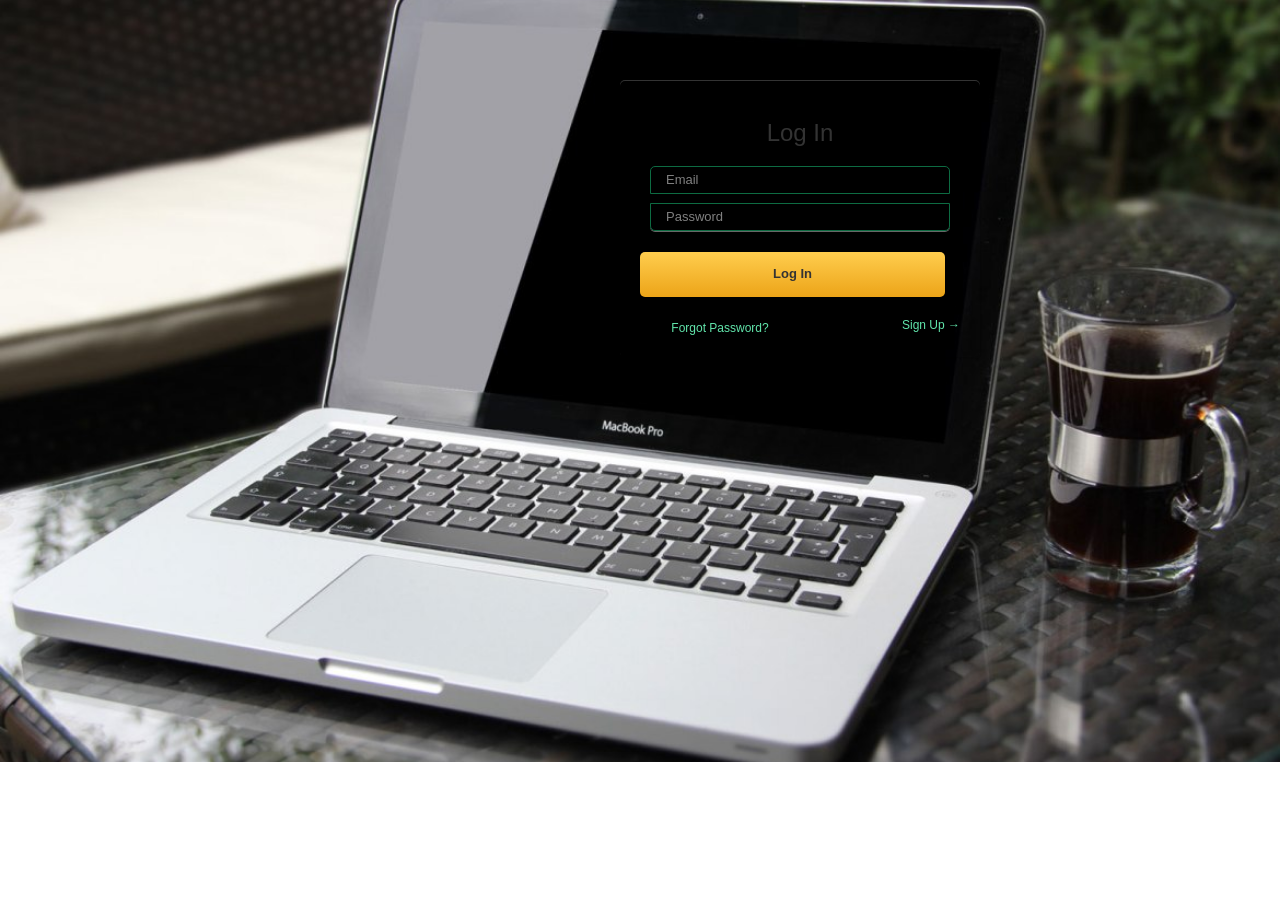
<file: _login.html>
<!doctype html>
<html>
<head>
<meta charset="utf-8">
<title>Untitled Document</title>
<link rel="stylesheet" href="css/bootstrap.min.css">
        <link rel="stylesheet" href="css/font-awesome.css">
        <link rel="stylesheet" href="css/animate.css">
        <link rel="stylesheet" href="css/templatemo_misc.css">
        <link rel="stylesheet" href="css/templatemo_style.css">
        <link rel="stylesheet" href="css/owl-carousel.css">
</head>

<body>

 <div class="banner">
            <div class="container">
                <div class="row">
                    <div class="col-md-8 col-md-offset-2">
                        <div class="banner-content login-page">
 <div class="login">
<h3>Log In</h3>
  <fieldset>
    <input type="email" placeholder="Email" />
  	<input type="password" placeholder="Password" />
  </fieldset>
  <input type="submit" value="Log In" />
  <div class="utilities">
    <a href="#">Forgot Password?</a>
    <a href="#">Sign Up &rarr;</a>
  </div>
  </div>
  </div>

  </div>
 </div>
</div>
</div>
</body>
</html>
</file>
<file: css/templatemo_style.css>
/*

Power Template

http://www.templatemo.com/tm-508-power

*/

* {
    margin: 0;
    padding: 0;
    font-family: 'Source Sans Pro', sans-serif;
    outline: none!important;
}

a {
  text-decoration: none!important;
}

body {
  overflow-x: hidden;
  with:100%;
  
}
.login-page{
	margin:0;
	
   with:100%;
   min-height:762px;
 
}
#Banner-Main{
	background-image:url(../img/banner-Main.jpg)
}
ul {
  list-style: none;
  margin: 0px;
}

p {
  font-size: 16px;
  line-height: 26px;
  letter-spacing: 0.25px;
  font-weight: 300;
}
.menu-first li a{
	width:125px;
	text-align: center;
	color:#000000 !important;
	
}
.navbar-nav>li>a{
	padding:25px;
	padding-right:40px;
}
.navbar-inverse .navbar-nav>li>a{
	color:black;
	font-family:'B nazanin';
	font-weight:bold;
	text-align:center;
	font-size:18px;
}

.navbar-header{
	height:70px;
}
#font-navbar-brand{
	padding:8px;
	color:#363e50 !important;
}
.col-xs-15,
.col-sm-15,
.col-md-15,
.col-lg-15
{
    position: relative;
    min-height: 1px;
    padding-right: 10px;
    padding-left: 10px;
}

.col-xs-15 {
    width: 20%;
    float: left;
}
#font-navbar-brand{
	font-family:'B nazanin','sans serif';
}
.login {
  
  background-color:transparent;
  border-radius: 5px;
  padding: 20px;

  position: absolute;
  left: 50%;
  top: 80px;
  margin-left: -20px;
  box-shadow: 0px 1px 0px rgba(255, 255, 255, 0.2) inset, 0px 0px 2px rgba(0, 0, 0, 0.5);
}

.login h2 {
  color: white;
  font-size: 20px;
  margin: 0 0 15px;
  text-shadow: 0px -1px rgba(0, 0, 0, 0.5);
}
.login fieldset {
  border: 0;
  padding: 0;
  margin-bottom: 10px;
}
.login fieldset input {
  outline: none;
  width: 300px;
  height: 12px;
  display: block;
  background-color:transparent;
  border: 1px solid #0d6b42;
  margin: 10px;
  padding: 13px 15px;
  font-size: 13px;
}
.login fieldset input:focus, .login fieldset input:active {
  background-color: #1ea167;
}
.login fieldset input:nth-child(1) {
  border-radius: 5px 5px 0 0;
  box-shadow: 0 2px 5px rgba(0, 0, 0, 0.1) inset;
}
.login fieldset input:nth-child(2) {
  position: relative;
  top: -1px;
  border-radius: 0 0 5px 5px;
  box-shadow: 0 -2px 5px rgba(0, 0, 0, 0.1) inset, 0 1px 0 rgba(255, 255, 255, 0.4);
}
.login fieldset ::-webkit-input-placeholder {
  color: rgba(255, 255, 255, 0.5);
}
.login input[type="submit"] {
  margin: 0;
  display: block;
  padding: 13px 0;
  width: 305px;
  font-size: 13px;
  font-weight: bold;
  border: 0;
  text-shadow: 0px 1px 0px rbga(255, 255, 255, 1);
  background-color: #f6ba35;
  background-image: -webkit-linear-gradient(90deg, #eca418, #ffcd4e);
  border-radius: 5px;
  box-shadow: 0px 2px 5px rgba(0, 0, 0, 0.3);
}
.login .utilities {
  margin-top: 20px;
}
.login .utilities a {
  color: #61e5ab;
  text-decoration: none;
  font-size: 12px;
  text-shadow: -1px -1px 0 rgba(0, 0, 0, 0.4);
}
.login .utilities a:hover {
  color: white;
}
.login .utilities a:nth-child(2) {
  display: block;
  float: right;
  width: 50%;
  text-align: right;
}
.login:before, .login:after {
  z-index: -1;
  position: absolute;
  content: "";
  left: 5px;
  width: 53%;
  top: 15px;
  height: 80%;
  bottom: 80%;
  max-width: 300px;
  background: rgba(0, 0, 0, 0.7);
  box-shadow: -10px -15px 20px rgba(0, 0, 0, 0.2);
  -webkit-transform: rotate(-3deg);
}
.login:after {
  box-shadow: 10px -15px 20px rgba(0, 0, 0, 0.2) !important;
  -webkit-transform: rotate(3deg);
  right: 5px;
  left: auto;
}


@media (min-width: 768px) {
.col-sm-15 {
        width: 20%;
        float: left;
    }
}

@media (min-width: 992px) {
    .col-md-15 {
        width: 20%;
        float: left;
    }
}

@media (min-width: 1200px) {
    .col-lg-15 {
        width: 20%;
        float: left;
    }
}

.primary-button a {
  padding: 13px 20px;
  letter-spacing: 0.5px;
  background-color: #46bae2;
  color: #fff;
  text-transform: uppercase;
  font-size: 13px;
  font-weight: 700;
  text-decoration: none;
}

.secondary-button a {
  padding: 13px 20px;
  letter-spacing: 0.5px;
  background-color: #f2745f;
  color: #fff;
  text-transform: uppercase;
  font-size: 13px;
  font-weight: 700;
  text-decoration: none;
}

.border-button a {
  padding: 13px 20px;
  letter-spacing: 0.5px;
  background-color: transparent;
  border: 1px solid #fff;
  color: #fff;
  text-transform: uppercase;
  font-size: 13px;
  font-weight: 700;
  text-decoration: none;
}


.section-heading {
  text-align: center;
  margin-top: 80px;
  margin-bottom: 60px;
}

.section-heading h4 {
  margin-top: 0px;
  font-size: 28px;
  text-transform: uppercase;
  font-weight: 300;
  color: #121212;
}

.section-heading p {
  color: #7a7a7a;
  padding: 0px 25%;
}

.navbar-inverse {
  background-color: #fff;
  border: none;
}

.navbar-inverse .navbar-nav>.active>a, .navbar-inverse .navbar-nav>.active>a:hover, .navbar-inverse .navbar-nav>.active>a:focus {
  background-color: #f2745f;
}

.main-header {
  position: fixed;
  width: 100%;
  height: 80px;
  margin: 0 auto;
  z-index: 1000;
  top: 30px;
  -webkit-transition: all 150ms ease-in-out;
  -moz-transition: all 150ms ease-in-out;
  transition: all 150ms ease-in-out;
}

.navbar {
  margin-bottom: 0px;
}

.navbar-header {
  float: none;
}

.scrolled {
  position: fixed;
  left: 0;
  top: 0;
  -webkit-transition: all 150ms ease-in-out;
  -moz-transition: all 150ms ease-in-out;
  transition: all 150ms ease-in-out;
}

#menu-wrapper {
  background-color: white;
  overflow: hidden;
  -moz-box-shadow: 1px 1px 3px 2px rgba(0, 0, 0, 0.07);
  -webkit-box-shadow: 1px 1px 3px 2px rgba(0, 0, 0, 0.07);
  box-shadow: 1px 1px 3px 2px rgba(0, 0, 0, 0.07);
}

.navbar-brand {
  font-family: 'Open Sans', sans-serif;
  font-size: 26px;
  line-height: 50px;
  font-weight: 900;
  text-transform: uppercase;
  color: #46bae2!important;
  transition: all 0.5s;
  margin-left: 30px;
}

.menu-first ul li {
  display: inline-block;
  margin: 0px;
}
.menu-first ul li:last-child {
  margin-right: 60px!important;
}
.menu-first {
  float: right;
  margin-left: 
}
.menu-first li a {
  color: #7a7a7a;
  font-size: 14px;
  font-weight: 300;
  text-transform: uppercase;
  text-shadow: none;
  display: inline-block;
  line-height: 80px;
  padding: 0px 20px;
  letter-spacing: 0.5px;
  transition: all 0.5s;
  outline: none;
}
.menu-first ul li.active a {
  color: #fff;
  background-color: #f2745f;
}

.navbar-inverse .navbar-nav>li>a:hover, .navbar-inverse .navbar-nav>li>a:focus {
  color: #7a7a7a;
}

.navbar-inverse .navbar-toggle {
  border-color: #f2745f;
  background-color: #f2745f;
  right: 15px;
}

.banner {
  background-image: url(../img/banner-bg.jpg);
  background-repeat: no-repeat;
  background-size: cover;
  background-position: center center;
}

.banner-content {
  text-align: center;
  padding: 280px 0px 200px 0px;
}

.banner-content h6 {
  font-size: 18px;
  color: #fff;
  font-weight: 700;
  text-transform: uppercase;
  letter-spacing: 2px;
  margin-bottom: 5px;
}

.banner-content h2 {
  font-size: 80px;
  font-weight: 700;
  text-transform: uppercase;
  color: #fff;
  letter-spacing: 2px;
  margin-top: 0px;
  margin-bottom: 30px;
}

.banner-content ul {
  padding: 0;
  margin: 0;
  list-style: none;
}

.banner-content ul li {
  display: inline-block;
  margin: 10px;
}


.intro {
  background-color: #46bae2;
  text-align: center;
  padding: 80px 0px;
}

.intro h4 {
  margin-top: 0px;
  font-size: 44px;
  font-weight: 300;
  color: #fff;
}

.intro h6 {
  margin-top: 15px;
  font-size: 17px;
  font-weight: 700;
  color: #fff;
  letter-spacing: 1px;
}

.intro .border-button {
  margin-top: 45px;
}



#about {
  padding: 0px;
  background-image: url(../img/services-bg.jpg);
  background-repeat: no-repeat;
  background-size: cover;
  background-position: center center;
  background-attachment: fixed;
}

#about .service-item {
  text-align: center;
  margin: 0px -15px;
  padding: 120px 45px;
}

#about .service-item h4 {
  margin-top: 45px;
  margin-bottom: 20px;
  font-size: 22px;
  font-weight: 700;
  color: #fff;
  text-transform: uppercase;
}

#about .service-item p {
  margin-bottom: 0px;
  color: #fff;
}

#about .first-service {
  background-color: rgba(242, 116, 95, 0.75);
}

#about .second-service {
  background-color: rgba(54, 62, 80, 0.75);
}

#about .third-service {
  background-color: rgba(70, 186, 226, 0.75);
}

#about .service-item .icon {
  width: 70px;
  height: 70px;
  display: inline-block;
  text-align: center;
  line-height: 74px;
  background-color: transparent;
}




.what-we-do {
  background-color: #fff;
  padding-bottom: 80px;
}

.what-we-do .tabs li a {
  text-decoration: none;
  color: #121212;
}

.what-we-do .tabs .active .list-item {
  background-color: #f2745f!important;
  color: #fff!important;
}

.what-we-do .tabs .active .list-item .icon {
  background-color: #fff;
}

.what-we-do .list-item {
  background-color: #f4f4f4;
  text-align: center;
  padding: 40px 0px;
  margin: 15px 0px;
  transition: all 0.5s;
}

.what-we-do .list-item .icon {
  width: 90px;
  height: 90px;
  border-radius: 50%;
  display: inline-block;
  text-align: center;
  line-height: 90px;
  background-color: transparent;
}

.what-we-do .list-item h4 {
  margin-top: 20px;
  margin-bottom: 0px;
  font-size: 17px;
  font-weight: 700;
  text-transform: uppercase;
}

.what-we-do .tab-content-services {
  margin-top: 60px;
}

.what-we-do .tab-content-services .right-image img {
  width: 100%;
  overflow: hidden;
}

.what-we-do .tab-content-services .left-text h4 {
  font-size: 22px;
  text-transform: uppercase;
  font-weight: 700;
  margin-top: 0px;
  margin-bottom: 20px;
}

.what-we-do .tab-content-services .left-text p {
  color: #7a7a7a;
}

.what-we-do .tab-content-services .left-text .primary-button {
  margin-top: 35px;
  margin-bottom: 50px;
}





#portfolio {
  text-align: center;
}

#portfolio .item {
  margin: 0px 5px;
}

.portfolio-section {
  background-color: #363e50;
  padding-bottom: 80px;
}

#portfolio .section-heading h4 {
  color: #fff;
}

#portfolio .section-heading p {
  color: #aaa;
}

#portfolio .portfolio-item img {
  max-width: 100%;
  overflow: hidden;
}

.owl-pagination {
  margin-top: 30px;
  opacity: 1;
  display: inline-block;
}

.owl-page span {
  display: block;
  width: 10px;
  height: 10px;
  margin: 0px 5px;
  filter: alpha(opacity=50);
  opacity: 0.5;
  -webkit-border-radius: 20px;
  -moz-border-radius: 20px;
  border-radius: 20px;
  background: #46bae2;
}



#blog {
  background-color: #f4f4f4;
}

#blog .section-heading {
  text-align: center;
}

.wrapper {
  text-align: left;
}

#blog .tabs {
  list-style: none;
  margin-top: 0px;
}

#blog .tabs li {
  display: block;
  text-align: left;
  margin-bottom: 29px;
}

#blog .tabs a {
  display:block;
  text-align: left;
  text-decoration:none;
  text-transform: uppercase;
  letter-spacing: 0.5px;
  color:#121212;
  font-size: 20px;
  font-weight: 700;
  padding: 24px 25px;
  background-color: #fff;
  transition: all 0.3s;
  box-shadow: 0px 0px 10px #cdcdcd;
}

#blog .tabs .active {
  background-color: #46bae2;
  color: #fff!important;
}
#blog .tabs .active .info-post li {
  color: #fff!important;
}
#blog .tabs .active .info-post li i {
  color: #fff!important;
}
#first-tab-group {
  margin-top: 0px;
  margin-bottom: 15px;
}
#first-tab-group img {
  width: 100%;
  overflow: hidden;
}
.tabgroup .text-content  {
  background-color: #fff;
  color: #fff;
  padding: 25px;
  text-align: left;
  margin-top: -10px;
  margin-left: 10px;
  margin-right: 10px;
  position: relative;
  box-shadow: 0px 0px 10px #cdcdcd;
}
.tabgroup .text-content h4 {
  font-size: 20px;
  font-weight: 700;
  text-transform: uppercase;
  letter-spacing: 0.5px;
  color: #121212;
  margin-top: 0px;
  margin-bottom: 15px;
}
.tabgroup .text-content span {
  font-size: 13px;
  color: #33c1cf;
}
.tabgroup .text-content a {
  font-size: 13px;
  color: #33c1cf;
  text-decoration: none;
}
.tabgroup .text-content p {
  margin-top: 17px;
  color: #7a7a7a;
}

.tabgroup .text-content .primary-button {
  margin-bottom: 15px;
  margin-top: 30px;
}

.tabgroup .text-content .primary-button a {
  color: #fff;
}

.clearfix:after {
  content:"";
  display:table;
  clear:both;
}

#blog {
  padding-bottom: 80px;
}

#blog .info-post li {
  display: inline;
  margin-right: 15px;
}

#blog .info-post li {
  color: #343434;
  font-size: 15px;
  font-weight: 300;
  text-transform: capitalize;
}

#blog .info-post li i {
  color: #46bae2;
  margin-right: 5px;
}




#contact-us {
  background-color: #fff;
  text-align: left;
  padding-bottom: 100px;
}

#contact-us .section-heading {
  color: #121212;
}


#contact-us .pop-button {
  margin-top: 30px;
}

#contact input {
  border-radius: 0px;
  padding-left: 15px;
  font-size: 15px;
  font-weight: 300;
  color: #7a7a7a;
  background-color: rgba(0, 0, 0, 0.03);
  outline: none;
  border: none;
  box-shadow: none;
  line-height: 50px;
  height: 50px;
  width: 100%;
  margin-bottom: 30px;
}

#contact textarea {
  border-radius: 0px;
  padding-left: 15px;
  padding-top: 10px;
  font-size: 15px;
  font-weight: 300;
  color: #232323;
  background-color: rgba(0, 0, 0, 0.03);
  outline: none;
  border: none;
  box-shadow: none;
  height: 165px;
  max-height: 220px;
  width: 100%;
  max-width: 100%;
  margin-bottom: 25px;
}

#contact button {
    padding: 13px 20px;
  letter-spacing: 0.5px;
  background-color: #46bae2;
  color: #fff;
  text-transform: uppercase;
  font-size: 13px;
  font-weight: 700;
  text-decoration: none;
  border-radius: 0px;
}



footer {
  background-color: #363e50;
  padding: 0px 0px;
}

footer p {
  font-size: 14px;
  text-transform: uppercase;
  color: #fff;
  margin-bottom: 0px;
  padding: 75px 0px;
}

footer a {
  color: #9CF;
}

footer a:hover {
  color: #FC6;
}

footer .social-icons {
  text-align: center;
  padding: 77px 0px;
  margin: 0px;
}

footer .social-icons li {
  display: inline;
  margin: 0px 10px;
}

footer .social-icons a {
  color: #a3afc9;
  font-size: 14px;
  text-transform: uppercase;
  font-weight: 700;
  text-decoration: none;
  letter-spacing: 0.3px;
  transition: all 0.5s;
}

footer .social-icons a:hover {
  color: #46bae2;
}

footer .back-to-top a {
  text-align: center;
  background-color: #46bae2;
  display: inline-block;
  width: 100%;
  padding: 60px 0px;
  color: #fff;
  font-size: 15px;
  text-transform: uppercase;
  font-weight: 700;
  text-decoration: none;
  letter-spacing: 1px;
}

footer .back-to-top i {
  display: block;
  font-size: 36px;
}



/* RESPONSIVE */

@media (max-width: 991px){
  footer {
    text-align: center;
  }

  footer p {
    padding: 30px 0px 0px 0px;
  }
  footer .social-icons {
    padding: 30px 0px 30px 0px;
  }

  footer .back-to-top a {
    padding: 30px 0px;
  }

}

@media (max-width: 767px){

  .navbar-brand {
    float: none;
  }
  
  .menu-first {
    margin: 0px;
    padding: 0px;
    width: 100%;
    text-align: center;
    float: none;
  }

  .menu-first li:first-child {
    border-top: 1px solid #eee;
  }

  .menu-first li {
    border-bottom: 1px solid #eee;
  }

  .menu-first li:last-child {
    border-bottom: none;
  }

  .menu-first li a {
    width: 100%;
    line-height: 50px;
  }

  .navbar-inverse .navbar-collapse, .navbar-inverse .navbar-form {
    border-color: transparent;
  }

  .navbar-inverse .navbar-toggle:hover, .navbar-inverse .navbar-toggle:focus {
    background-color: #f2745f;
  }
  

}

@media (max-width: 385px){

  

}



/* LIGHT BOX */

.slbOverlay, .slbWrapOuter, .slbWrap {

    position: fixed; top: 0; right: 0; bottom: 0; left: 0;

}

.slbOverlay {

    overflow: hidden; z-index: 2000; background-color: #000; opacity: 0.7; filter: alpha(opacity=70);
    @include animation(slbOverlay 0.5s);

}

.slbWrapOuter {

    overflow-x: hidden; overflow-y: auto; z-index: 2010;

}

.slbWrap {

    position: absolute; text-align: center;

    &:before {

        content: ""; display: inline-block; height: 100%; vertical-align: middle;

    }

}

.slbContentOuter {

    position: relative; display: inline-block; vertical-align: middle; margin: 0px auto; padding: 0 1em; box-sizing: border-box; z-index: 2020; text-align: left;
    max-width: 100%;

    .slbContentEl & {

        padding: 5em 1em;

    }

}

.slbContent {

    position: relative;

    .slbContentEl & {

        @include animation(slbEnter 0.3s); background-color: #fff; box-shadow: 0 0.2em 1em rgba(#000, 0.4);

    }

}

.slbImageWrap {

    @include animation(slbEnter 0.3s);
    position: relative;

    &:after {

        content: ""; position: absolute; left: 0; right: 0; top: 5em; bottom: 5em; display: block; z-index: -1;
        box-shadow: 0 0.2em 1em rgba(#000, 0.6); background-color: #FFF;

    }

}

.slbImage {

    width: auto; max-width: 100%; height: auto; display: block; line-height: 0; box-sizing: border-box; padding: 5em 0; margin: 0 auto;

}

.slbCaption {

    @include ellipsis;
    font-size: 1.4em; position: absolute; left: 0; right: 0; bottom: 0; padding: em(10,14) 0;
    color: #fff; color: rgba(#fff, 0.7); text-align: center;

}

.slbCloseBtn, .slbArrow {

    margin:0; padding: 0; border: 0; cursor: pointer; background: none;
    &::-moz-focus-inner { padding: 0; border: 0; }

    &:hover { opacity: 0.5; }
    &:active { opacity: 0.8; }

}

.slbCloseBtn {

  font-size: 36px;

    $size: 50; $iconSize: 30;

    @include animation(slbEnter 0.3s);

    font-size: em($iconSize,10); width: em($size,$iconSize); height: em($size,$iconSize); line-height: em($size,$iconSize);
    position: absolute; right: em(-10,$iconSize); top: 0;
    color: #fff; color: rgba(#fff, 0.7); text-align: center;

    .slbLoading & {

        display: none;

    }

}

.slbLoadingText {

    font-size: 1.4em; color: #fff; color: rgba(#fff,0.9);

}

.slbArrows {

    position: fixed; top: 50%; left: 0; right: 0;

    .slbLoading & {

        display: none;

    }

}

.slbArrow {

    $size: 50; $iconSize: 8;

    position: absolute; top: 50%; margin-top: em(-1*$size,10); width: em($size,10); height: em($size*2,10);
    opacity: 0.7; text-indent: -999em; overflow: hidden;

    &:before {

        content: ""; position: absolute; top: 50%; left: 50%; margin: em(-$iconSize,10) 0 0 em(-$iconSize,10); border: em($iconSize,10) solid transparent;

    }

    &.next {

        right: 0; &:before { border-left-color: #fff; }

    }

    &.prev {

        left: 0; &:before { border-right-color: #fff;}

    }

}

.slbIframeCont {

    width: 80em; height: 0; overflow: hidden; padding-top: 56.25%; margin: 5em 0;

}

.slbIframe {

    position: absolute; top: 0; left: 0; width: 100%; height: 100%;
    box-shadow: 0 0.2em 1em rgba(#000, 0.6); background: #000;

}

@include keyframes(slbOverlay) {
    from { opacity: 0; }
    to { opacity: 0.7; }
}

@include keyframes(slbEnter) {
    from { opacity: 0; @include transform(translate3d(0, -1em, 0)); }
    to { opacity: 1; @include transform(translate3d(0, 0, 0)); }
}
</file>
<file: css/owl-carousel.css>
/* 
 *  Core Owl Carousel CSS File
 *  v1.3.3
 */

/* clearfix */
.owl-carousel .owl-wrapper:after {
  content: ".";
  display: block;
  clear: both;
  visibility: hidden;
  line-height: 0;
  height: 0;
}
/* display none until init */
.owl-carousel{
  display: none;
  position: relative;
  width: 100%;
  -ms-touch-action: pan-y;
}
.owl-carousel .owl-wrapper{
  display: none;
  position: relative;
  -webkit-transform: translate3d(0px, 0px, 0px);
}
.owl-carousel .owl-wrapper-outer{
  overflow: hidden;
  position: relative;
  width: 100%;
}
.owl-carousel .owl-wrapper-outer.autoHeight{
  -webkit-transition: height 500ms ease-in-out;
  -moz-transition: height 500ms ease-in-out;
  -ms-transition: height 500ms ease-in-out;
  -o-transition: height 500ms ease-in-out;
  transition: height 500ms ease-in-out;
}
  
.owl-carousel .owl-item{
  float: left;
}

.owl-controls {
  @media (max-width: @screen-sm-max) {
    top: -120px;
  }
  top: -200px;
  width: 100%;
  text-align: center;
  display: inline-block;
}

.owl-controls a {
  color: #336699;
}

.owl-controls a:hover {
  color: #336699;
}

.owl-controls .bg-prev {
  position: absolute;
  z-index: 1;
  width: 50px;
  height: 50px;
  z-index:10; 
  background:#fff; 
  border: 1px solid #336699;
  -webkit-transform: rotate(45deg);
  -moz-transform: rotate(45deg);
  -ms-transform: rotate(45deg);
  -o-transform: rotate(45deg);
  transform: rotate(45deg);
}

.owl-controls .bg-prev:before{
  content:""; 
  display:block; 
  position:absolute; 
  z-index:-1; 
  top:3px; 
  left:3px; 
  right:3px; 
  bottom:3px; 
  border:2px solid #336699
}

.owl-controls .prev {
  left: 15px;
  z-index: 11;
  position: absolute; 
  width: 50px;
  height: 50px;
  line-height: 32px;
}

.owl-controls .prev.active {
  background-image: none;
  outline: 0;
  -webkit-box-shadow: none;
          box-shadow: none;
}

.owl-controls .prev:active {
  background-image: none;
  outline: 0;
  -webkit-box-shadow: none;
          box-shadow: none;
}

.owl-controls .bg-next {
  position: absolute;
  float: right;
  z-index: 1;
  width: 50px;
  height: 50px;
  position:relative; 
  z-index:10; 
  background:#fff; 
  border: 1px solid #336699;
  -webkit-transform: rotate(45deg);
  -moz-transform: rotate(45deg);
  -ms-transform: rotate(45deg);
  -o-transform: rotate(45deg);
  transform: rotate(45deg);
}

.owl-controls .bg-next:before{
  content:""; 
  display:block; 
  position:absolute; 
  z-index:-1; 
  top:3px; 
  left:3px; 
  right:3px; 
  bottom:3px; 
  border:2px solid #336699
}

.owl-controls .next {
  right: 15px;
  z-index: 11;
  position: absolute; 
  width: 50px;
  height: 50px;
  line-height: 32px;
}

.owl-controls .next.active {
  background-image: none;
  outline: 0;
  -webkit-box-shadow: none;
          box-shadow: none;
}

.owl-controls .next:active {
  background-image: none;
  outline: 0;
  -webkit-box-shadow: none;
          box-shadow: none;
}


.owl-theme .owl-controls .owl-page{
  cursor: pointer;
  display: inline-block;
  zoom: 1;
  *display: inline;/*IE7 life-saver */
}
.owl-theme .owl-controls .owl-page a{
  display: block;
  width: 12px;
  height: 12px;
  margin: 0px 5px;
  filter: Alpha(Opacity=50);/*IE7 fix*/
  opacity: 0.5;
  -webkit-border-radius: 20px;
  -moz-border-radius: 20px;
  border-radius: 20px;
  background: transparent;
  border: 2px solid #888;
}

.owl-theme .owl-controls .owl-page.active span,
.owl-theme .owl-controls.clickable .owl-page:hover span{
  filter: Alpha(Opacity=100);/*IE7 fix*/
  opacity: 1;
  display: inline-block;
}
.owl-controls {
  -webkit-user-select: none;
  -khtml-user-select: none;
  -moz-user-select: none;
  -ms-user-select: none;
  user-select: none;
  -webkit-tap-highlight-color: rgba(0, 0, 0, 0);
}

/* fix */
.owl-carousel  .owl-wrapper,
.owl-carousel  .owl-item{
  -webkit-backface-visibility: hidden;
  -moz-backface-visibility:    hidden;
  -ms-backface-visibility:     hidden;
  -webkit-transform: translate3d(0,0,0);
  -moz-transform: translate3d(0,0,0);
  -ms-transform: translate3d(0,0,0);
}
</file>
<file: css/templatemo_misc.css>
/*
 * jQuery FlexSlider v2.2.0
 * http://www.woothemes.com/flexslider/
 *
 * Copyright 2012 WooThemes
 * Free to use under the GPLv2 license.
 * http://www.gnu.org/licenses/gpl-2.0.html
 *
 * Contributing author: Tyler Smith (@mbmufffin)
 */
/* Browser Resets
*********************************/
.flex-container a:active,
.flexslider a:active,
.flex-container a:focus,
.flexslider a:focus {
  outline: none;
}

.slides,
.flex-control-nav,
.flex-direction-nav {
  margin: 0;
  padding: 0;
  list-style: none;
}

/* Icon Fonts
*********************************/
/* Font-face Icons */
@font-face {
  font-family: 'flexslider-icon';
  src: url("../fonts/flexslider-icon.eot");
  src: url("../fonts/flexslider-icon.eot?#iefix") format("embedded-opentype"), url("../fonts/flexslider-icon.woff") format("woff"), url("../fonts/flexslider-icon.ttf") format("truetype"), url("../fonts/flexslider-icon.svg#flexslider-icon") format("svg");
  font-weight: normal;
  font-style: normal;
}
/* FlexSlider Necessary Styles
*********************************/
.flexslider {
  margin: 0;
  padding: 0;
}

.flexslider .slides > li {
  display: none;
  -webkit-backface-visibility: hidden;
}

/* Hide the slides before the JS is loaded. Avoids image jumping */
.flexslider .slides img {
  width: 100%;
  display: block;
}

.flex-pauseplay span {
  text-transform: capitalize;
}

/* Clearfix for the .slides element */
.slides:after {
  content: "\0020";
  display: block;
  clear: both;
  visibility: hidden;
  line-height: 0;
  height: 0;
}

html[xmlns] .slides {
  display: block;
}

* html .slides {
  height: 1%;
}

/* No JavaScript Fallback */
/* If you are not using another script, such as Modernizr, make sure you
 * include js that eliminates this class on page load */
.no-js .slides > li:first-child {
  display: block;
}

/* FlexSlider Default Theme
*********************************/
.flexslider {
  margin: 0 0;
  background: #eee;
  position: relative;
  zoom: 1;
}

.flex-viewport {
  max-height: 2000px;
  -webkit-transition: all 1s ease;
  -moz-transition: all 1s ease;
  -o-transition: all 1s ease;
  transition: all 1s ease;
}

.loading .flex-viewport {
  max-height: 300px;
}

.flexslider .slides {
  zoom: 1;
}

.carousel li {
  margin-right: 5px;
}

/* Direction Nav */
.flex-direction-nav {
  *height: 0;
}

.flex-direction-nav a {
  display: block;
  width: 40px;
  height: 40px;
  margin: -20px 0 0;
  position: absolute;
  top: 50%;
  z-index: 10;
  overflow: hidden;
  opacity: 0;
  cursor: pointer;
  color: rgba(0, 0, 0, 0.8);
  text-shadow: 1px 1px 0 rgba(255, 255, 255, 0.3);
  -webkit-transition: all .3s ease;
  -moz-transition: all .3s ease;
  transition: all .3s ease;
}

.flex-direction-nav .flex-prev {
  left: -50px;
}

.flex-direction-nav .flex-next {
  right: -50px;
  text-align: right;
}

.flexslider:hover .flex-prev {
  opacity: 0.7;
  left: 10px;
}

.flexslider:hover .flex-next {
  opacity: 0.7;
  right: 10px;
}

.flexslider:hover .flex-next:hover, .flexslider:hover .flex-prev:hover {
  opacity: 1;
}

.flex-direction-nav .flex-disabled {
  opacity: 0 !important;
  filter: alpha(opacity=0);
  cursor: default;
}

.flex-direction-nav a:before {
  font-family: "flexslider-icon";
  font-size: 40px;
  display: inline-block;
  content: '\f001';
}

.flex-direction-nav a.flex-next:before {
  content: '\f002';
}

/* Pause/Play */
.flex-pauseplay a {
  display: block;
  width: 20px;
  height: 20px;
  position: absolute;
  bottom: 5px;
  left: 10px;
  opacity: 0.8;
  z-index: 10;
  overflow: hidden;
  cursor: pointer;
  color: #000;
}

.flex-pauseplay a:before {
  font-family: "flexslider-icon";
  font-size: 20px;
  display: inline-block;
  content: '\f004';
}

.flex-pauseplay a:hover {
  opacity: 1;
}

.flex-pauseplay a.flex-play:before {
  content: '\f003';
}

/* Control Nav */
.flex-control-nav {
  width: 100%;
  position: absolute;
  bottom: -40px;
  text-align: center;
}

.flex-control-nav li {
  margin: 0 6px;
  display: inline-block;
  zoom: 1;
  *display: inline;
}

.flex-control-paging li a {
  width: 11px;
  height: 11px;
  display: block;
  background: #666;
  background: rgba(0, 0, 0, 0.5);
  cursor: pointer;
  text-indent: -9999px;
  -webkit-border-radius: 20px;
  -moz-border-radius: 20px;
  -o-border-radius: 20px;
  border-radius: 20px;
  -webkit-box-shadow: inset 0 0 3px rgba(0, 0, 0, 0.3);
  -moz-box-shadow: inset 0 0 3px rgba(0, 0, 0, 0.3);
  -o-box-shadow: inset 0 0 3px rgba(0, 0, 0, 0.3);
  box-shadow: inset 0 0 3px rgba(0, 0, 0, 0.3);
}

.flex-control-paging li a:hover {
  background: #333;
  background: rgba(0, 0, 0, 0.7);
}

.flex-control-paging li a.flex-active {
  background: #000;
  background: rgba(0, 0, 0, 0.9);
  cursor: default;
}

.flex-control-thumbs {
  margin: 5px 0 0;
  position: static;
  overflow: hidden;
}

.flex-control-thumbs li {
  width: 25%;
  float: left;
  margin: 0;
}

.flex-control-thumbs img {
  width: 100%;
  display: block;
  opacity: .7;
  cursor: pointer;
}

.flex-control-thumbs img:hover {
  opacity: 1;
}

.flex-control-thumbs .flex-active {
  opacity: 1;
  cursor: default;
}

@media screen and (max-width: 860px) {
  .flex-direction-nav .flex-prev {
    opacity: 1;
    left: 10px;
  }

  .flex-direction-nav .flex-next {
    opacity: 1;
    right: 10px;
  }
}
#lightbox {
  cursor: pointer;
  position: fixed;
  width: 100%;
  height: 100%;
  top: 0;
  left: 0;
  background: black;
  /* IE Fallback (Solid Colour) */
  background: url([data-uri]);
  background: rgba(0, 0, 0, 0.7);
  -webkit-filter: none !important;
}

#lightbox img {
  display: block;
  position: absolute;
  border: 5px solid #fff;
  box-shadow: 0 0 20px #000;
  border-radius: 1px;
}

body.blurred > * {
  -webkit-filter: blur(2px);
  -webkit-transform: translate3d(0, 0, 0);
}

.lightbox-loading {
  background: url(../images/loading.gif) center center no-repeat;
  width: 31px;
  height: 31px;
  margin: -16px 0 0 -16px;
  position: absolute;
  top: 48%;
  left: 50%;
}

.lightbox-caption {
  display: none;
  position: absolute;
  left: 0;
  bottom: 0;
  width: 100%;
  text-align: center;
  z-index: 1000;
  background: #000;
  background: rgba(0, 0, 0, 0.7);
}

.lightbox-caption p {
  margin: 0 auto;
  max-width: 70%;
  display: inline-block;
  *display: inline;
  *zoom: 1;
  padding: 10px;
  color: #fff;
  font-size: 12px;
  line-height: 18px;
}

.lightbox-button {
  position: absolute;
  z-index: 9999;
  background: no-repeat center center;
  width: 32px;
  height: 32px;
  opacity: 0.4;
  -webkit-transition: all 0.3s;
  -moz-transition: all 0.3s;
  -ms-transition: all 0.3s;
  transition: all 0.3s;
}

.lightbox-button:hover,
.lightbox-button:focus {
  opacity: 1;
  -webkit-transform: scale(1.4);
  -moz-transform: scale(1.4);
  -ms-transform: scale(1.4);
  transform: scale(1.4);
}

.lightbox-close {
  right: 10px;
  top: 10px;
  background-image: url("../images/close.png");
}

.lightbox-next {
  right: 10px;
  top: 48%;
  background-image: url("../images/next.png");
}

.lightbox-previous {
  left: 10px;
  top: 48%;
  background-image: url("../images/previous.png");
}
</file>
